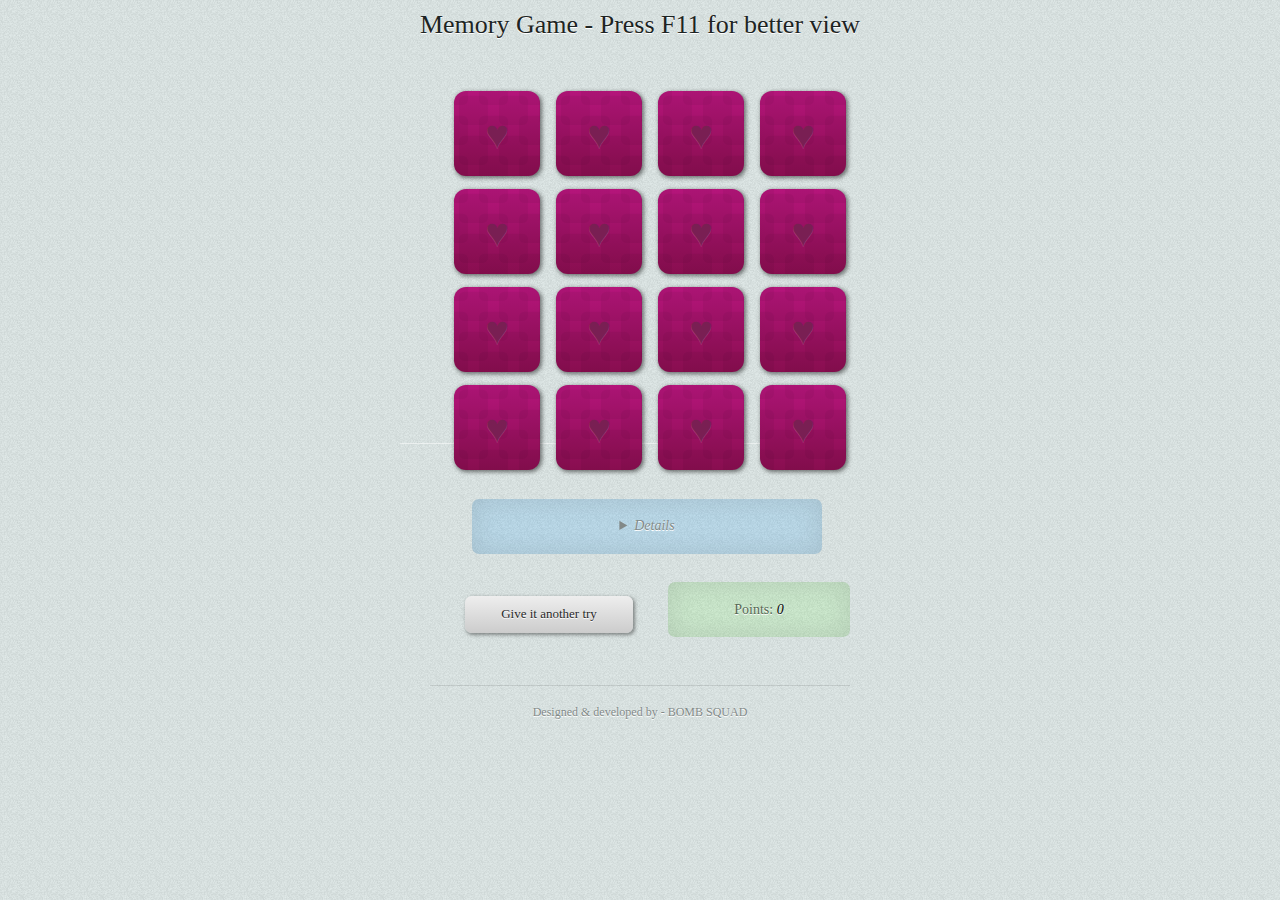
<file: Memory Game/index.html>
<!DOCTYPE html>
<html lang="en">
<head>
        <title>BOMB SQUAD - HTML5 Memory Game</title>
		<link rel="stylesheet" href="css/css.css" />
		<script type="text/javascript" src="js/jquery-1.4.2.min.js"></script>
		<script type="text/javascript" src="js/main.js"></script>
       <link rel="icon" type="image/ico" href="favicon.ico"/>
	</head>
	<body>
		<header>
			<h1>Memory Game - Press F11 for better view </h1>
		</header>
		<div id="wrapper">
			<section id="table"></section>
			<section id="display">
				<details><h3>&nbsp;</h3></details>
				<p></p>
				<button onclick="reset()">Give it another try</button>
			</section>
			<footer>
				<p>Designed & developed by - BOMB SQUAD</p>
			</footer>
		</div>
	</body>


</html>
</file>
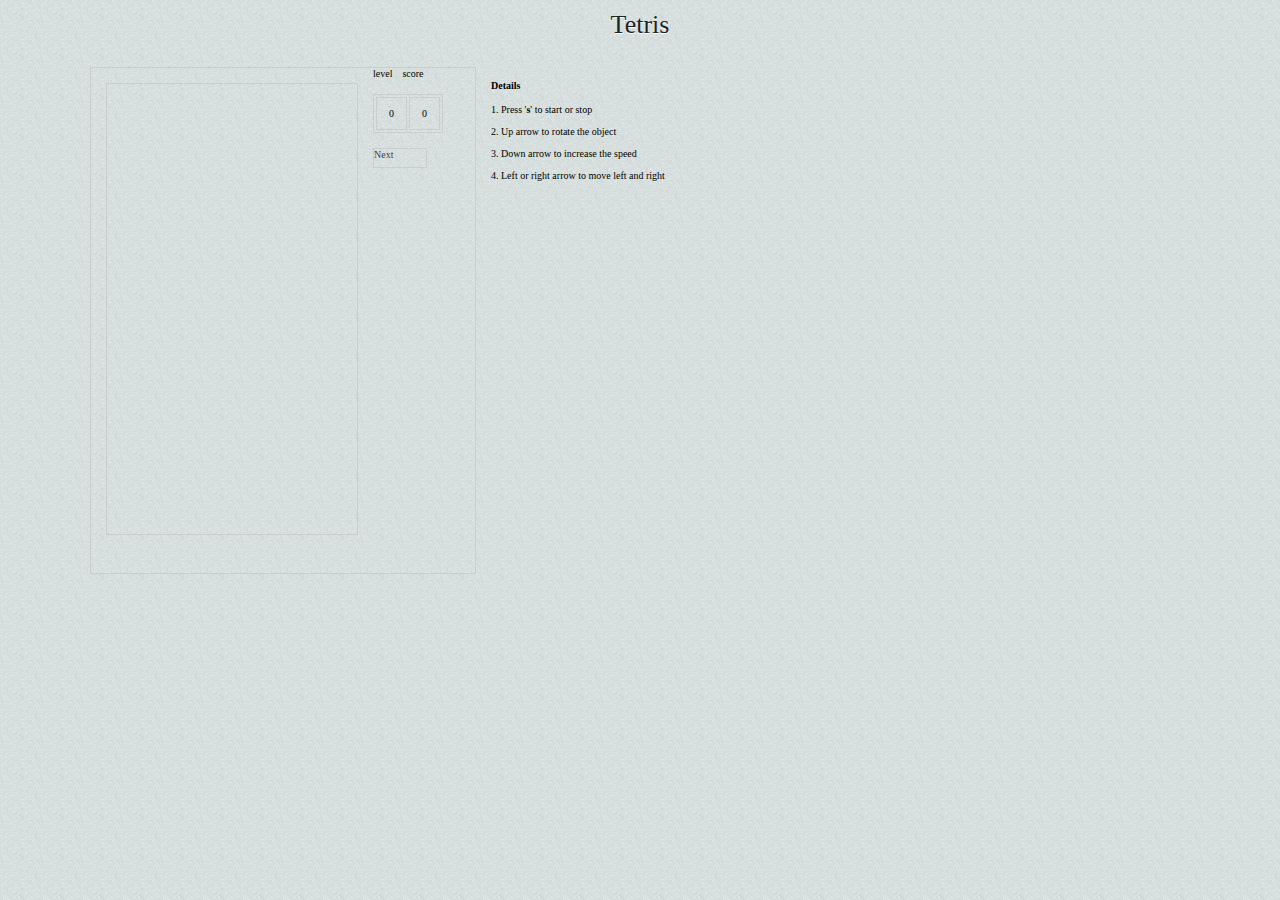
<file: Tetris Game/index.html>
<!DOCTYPE html>
<html>
<head>
    <link rel="stylesheet" href="css/css.css" />
    <title>Canvas Tetris</title>
    <link rel="icon" type="image/ico" href="favicon.ico" />
    <script>
        function init() {
            var fileref = document.createElement("script");
            fileref.setAttribute("type", "text/javascript");
            fileref.setAttribute("src", "tatris.js");
            document.body.appendChild(fileref);
        }
    </script>
</head>
<body onload="init()">
    <h1 style='text-align: center; margin-bottom: 5px; font-family: Georgia;'>
        Tetris</h1>
    <br>
        <div style="border: 1px solid #CCCCCC; height: 505px; margin-left:90px; width: 30%; float:left;">
            <canvas id="game" style="border: 1px solid#ccc; float: left; margin: 15px;"> Your browser does not support the &lt;canvas&gt; element.<br>
    Please use a normal browser. Hint: Safari, Chrome, Firefox. </canvas>
            <!-- <div id ="level"> 0 </div>
  </br>
  score:
  <div id="score"> 0 </div>
  </br>
  Next:-->
            <table id="myTable" style="border: 1px solid#ccc; margin: 15px;">
                <tbody>
                    <tr>
                        <label>
                            level</label>
                        <td id="level" style="border: 1px solid #CCCCCC; padding: 10px 12px;">
                            0
                        </td>
                        &nbsp;&nbsp;
                        <label>
                            score</label><td id="score" style="border: 1px solid #CCCCCC; padding: 10px 12px;">
                                0
                        </td>
                    </tr>
                </tbody>
            </table>
            <div style="border: 1px solid #CCCCCC; float: left; height: 18px; color: #444; width: 52px;">
                Next</div>
            <canvas id="hint" style="margin-top: 12px; width: 32%; height: 11%;"> </canvas>
        </div>
        <div style="float:left; margin-left:15px;">
            <h4>
                Details</h4>
            <p>
        1. Press '<b>s</b>' to start or stop</br>
    </br> 2. Up arrow to rotate the object</br></br> 3. Down arrow to increase the speed</br></br>
    4. Left or right arrow to move left and right</br></br> </p> </div>
</body>
</html>
</file>
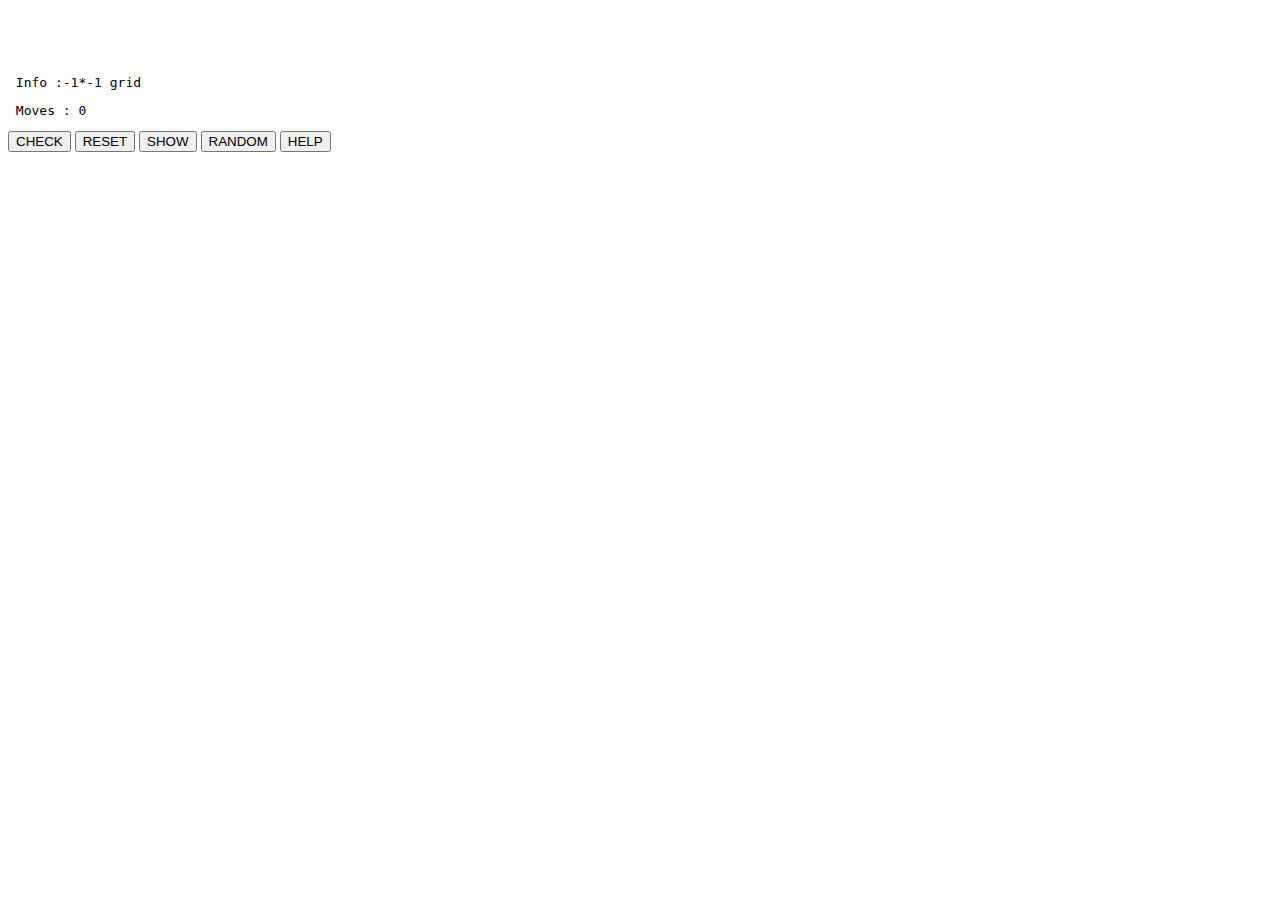
<file: Shady Puzzle Game/static/shadow.html>
<!DOCTYPE HTML>
<html>
<head>
<script src="shady.js"></script>
</head>
<body onload="drawCanvas();">
	<canvas id="canvas_cube" ></canvas>
	<div><div id="canvasHeading">
	</div>
	<div>
		<div id="number_moves">
		</div>
		<input type="button" onclick="checkSolution()" value="CHECK"/>
		<input type="button" onclick="drawCanvas()" value="RESET"/>
		<input type="button" onclick="showSolution()" value="SHOW"/>
		<input type="button" onclick="getRandom()" value="RANDOM"/>
		<input type="button" onclick="getHelp()"value="HELP"/>
	</div>
</body>
</html>
</file>
<file: Memory Game/css/css.css>
body, td, th, h1, h2, h3, h4, h5, h6, input, textarea, select, button {
	font-size:62.5%;
	font-family: "Palatino Linotype","Book Antiqua",Palatino,Georgia,serif;
	color: #828988;
}
td, th, h1, h2, h3, h4, h5, h6, input, textarea, select {
	font-size:1em;
}
body,html{
	margin: 0;
	padding: 0;
	background: url(back.jpg) #dee6e5;
}
p,h3,h1 {
	margin: 0;
	padding: 0;
}
a {
	color: #6d7c7a;
}
a:hover {
	color: #000;
	text-decoration: none;
}
#wrapper {
	width: 42em;
	margin:0 auto;
}
h1 {
	text-shadow: #fff 0 1px 0;
	text-align: center;
	width: 100%;
	padding: 0.4em 0;
	font-size: 2.6em;
	color: #1d2423;
	font-weight: normal;
}
h1 em {
	color: #434d4c;
	font-size: 0.8em;
}
#display {
	width: 100%;
	float: left;
	text-align: center;
}
#table {
	width: 100%;
	float: left;
	margin: 0 0 1.4em -3em;
	-moz-border-radius: 2em;  
	-moz-box-shadow: 0 0.1em 0  rgba(255,255,255,0.5);
	-webkit-box-shadow: 0 0.1em 0  rgba(255,255,255,0.5);
}
#table div {
	float: left;
	width: 8.8em;
	margin: 0 0 0 1.4em;
	height: 9.8em;
	position: relative;
}
#table figure {
	font-size: 4em;
	width: 2.15em;
	height: 87%;
	text-align: center;
	position: absolute;
	background: url(card.png) #b5157b;
	filter: progid:DXImageTransform.Microsoft.gradient(startColorstr='#b5157b', endColorstr='#880e4f');
	background-image:url(card.png), -webkit-gradient(linear, left top, left bottom, from(#b5157b), to(#880e4f));
	background-image:url(card.png), -moz-linear-gradient(top,  #b5157b,  #880e4f);
	box-shadow: 0.03em 0.03em 0.1em rgba(0,0,0,0.5);
	-moz-box-shadow: 0.03em 0.03em 0.1em rgba(0,0,0,0.5);
	-webkit-box-shadow: 0.03em 0.03em 0.1em rgba(0,0,0,0.5);
	-moz-border-radius: 0.3em;  
   	border-radius: 0.3em;  
    -webkit-border-radius: 0.3em;    
	overflow: hidden;
	white-space: nowrap;
	color: #791f53;
	text-shadow: rgba(255,255,255,0.2) 0 1px 0;
}
figure p {
	margin: 0;
	line-height:1.2em;
	padding: 0.5em 0;
}
#table figure.open,#table figure.done {
	background: #78bddd;
	color: rgba(0,0,0,0.15);
}
#table figure.done {
	background: url(card.png) #b2b6b6;
	filter: progid:DXImageTransform.Microsoft.gradient(startColorstr='#b2b6b6', endColorstr='#868d8c');
	background-image:url(card.png),-webkit-gradient(linear, left top, left bottom, from(#b2b6b6), to(#868d8c));
	background-image:url(card.png),-moz-linear-gradient(top,  #b2b6b6,  #868d8c);
}
#table figure.open p,#table figure.done p{
	color: #292929;
	text-shadow: rgba(255,255,255,0.8) 0 1px 0;
	padding: 3em 0;
	font: 0.29em Monaco,"Courier New", Courier, mono;
}
#table figure.done p {
	color: #dfe3e2;
	text-shadow: rgba(0,0,0,0.3) 0 -1px 0;
}
#table .header figure.open { background-color:#989ae5; }
#table .section figure.open { background-color:#c198ff; }
#table .footer figure.open { background-color:#e792ff; }
#table .figure figure.open { background-color:#ff97d4; }
#table .canvas figure.open { background-color:#ffa2a2; }
#table .video figure.open { background-color:#ffdd95; }
#table .audio figure.open { background-color:#bbe8a3; }
footer {
	border-top: 0.1em solid rgba(0,0,0,0.1);
	font-size: 1.2em;
	line-height: 1.4em;
	float: left;
	clear: both;
	width: 100%;
	padding: 1.5em 0;
	text-align: center;
	margin: 4em 0;
	text-shadow: #fff 0 1px 0;
}
footer p{
	margin: 0 0 0.8em;
}
#display p {
	width: 40%;
	float: right;
	background: rgba(54,255,0,0.1);
	color: #566754;
	margin: -1em 0 0 0;
	border-color: #fffeff;
}
#display p em {
	color: #000;
}
details p{
	margin: 0;
}
details {
	width: 80%;
	background: rgba(0,148,255,0.15);
	display: block;
	font-style: italic;
	margin:3em;
}
details, #display p, button {
	padding: 1.4em 0.5em;
	font-size: 1.4em;
	-moz-border-radius: 0.5em;  
   	border-radius: 0.5em;  
    -webkit-border-radius: 0.5em;
	box-shadow:inset 0 0 2em rgba(0,0,0,0.1);
	-moz-box-shadow:inset 0 0 2em rgba(0,0,0,0.1);
	-webkit-box-shadow:inset 0 0 2em rgba(0,0,0,0.1);
	text-shadow: #fff 0 1px 0;
}
details h3 strong {
	color: #2c312c;
	font: 0.8em Monaco,"Courier New", Courier, mono;
}
details h3 {
	color: #4f6069;
}
button:active {
	color: #fff;
	text-shadow: #000 0 -1px 0;
	background: #696969;
	box-shadow:inset 0.1em 0.1em 0.3em rgba(0,0,0,0.4);
	-moz-box-shadow:inset 0.1em 0.1em 0.3em rgba(0,0,0,0.4);
	-webkit-box-shadow:inset 0.1em 0.1em 0.3em rgba(0,0,0,0.4);
}
button {
	color: #282828;
	width: 40%;
	/*float: left;*/
	/*clear: both;*/
	font-size: 1.3em;
	padding: 0.8em 0;
	/*margin: 1em 0 0 20%;*/
	background-color: rgba(249,186,27,0.15);
	border: none;
	background: -webkit-gradient(linear, 0% 0%, 0% 100%, from(#eee), to(#ccc));
	background: -moz-linear-gradient(top, #eee, #ccc);  
    box-shadow: 0.1em 0.1em 0.3em rgba(0,0,0,0.4);
	-moz-box-shadow: 0.1em 0.1em 0.3em rgba(0,0,0,0.4);
	-webkit-box-shadow: 0.1em 0.1em 0.3em rgba(0,0,0,0.4);
}
</file>
<file: Tetris Game/css/css.css>
body, td, th, h1, h2, h3, h4, h5, h6, input, textarea, select, button {
	font-size:62.5%;
	font-family: "Palatino Linotype","Book Antiqua",Palatino,Georgia,serif;
	/*color: #828988;*/
}
td, th, h1, h2, h3, h4, h5, h6, input, textarea, select {
	font-size:1em;
}
body,html{
	margin: 0;
	padding: 0;
	background: url(back.jpg) #dee6e5;
}
p,h3,h1 {
	margin: 0;
	padding: 0;
}
a {
	color: #6d7c7a;
}
a:hover {
	color: #000;
	text-decoration: none;
}
#wrapper {
	width: 42em;
	margin:0 auto;
}
h1 {
	text-shadow: #fff 0 1px 0;
	text-align: center;
	width: 100%;
	padding: 0.4em 0;
	font-size: 2.6em;
	color: #1d2423;
	font-weight: normal;
}
h1 em {
	color: #434d4c;
	font-size: 0.8em;
}
#display {
	width: 100%;
	float: left;
	text-align: center;
}
#table {
	width: 100%;
	float: left;
	margin: 0 0 1.4em -3em;
	-moz-border-radius: 2em;  
	-moz-box-shadow: 0 0.1em 0  rgba(255,255,255,0.5);
	-webkit-box-shadow: 0 0.1em 0  rgba(255,255,255,0.5);
}
#table div {
	float: left;
	width: 8.8em;
	margin: 0 0 0 1.4em;
	height: 9.8em;
	position: relative;
}
#table figure {
	font-size: 4em;
	width: 2.15em;
	height: 87%;
	text-align: center;
	position: absolute;
	background: url(card.png) #b5157b;
	filter: progid:DXImageTransform.Microsoft.gradient(startColorstr='#b5157b', endColorstr='#880e4f');
	background-image:url(card.png), -webkit-gradient(linear, left top, left bottom, from(#b5157b), to(#880e4f));
	background-image:url(card.png), -moz-linear-gradient(top,  #b5157b,  #880e4f);
	box-shadow: 0.03em 0.03em 0.1em rgba(0,0,0,0.5);
	-moz-box-shadow: 0.03em 0.03em 0.1em rgba(0,0,0,0.5);
	-webkit-box-shadow: 0.03em 0.03em 0.1em rgba(0,0,0,0.5);
	-moz-border-radius: 0.3em;  
   	border-radius: 0.3em;  
    -webkit-border-radius: 0.3em;    
	overflow: hidden;
	white-space: nowrap;
	color: #791f53;
	text-shadow: rgba(255,255,255,0.2) 0 1px 0;
}
figure p {
	margin: 0;
	line-height:1.2em;
	padding: 0.5em 0;
}
#table figure.open,#table figure.done {
	background: #78bddd;
	color: rgba(0,0,0,0.15);
}
#table figure.done {
	background: url(card.png) #b2b6b6;
	filter: progid:DXImageTransform.Microsoft.gradient(startColorstr='#b2b6b6', endColorstr='#868d8c');
	background-image:url(card.png),-webkit-gradient(linear, left top, left bottom, from(#b2b6b6), to(#868d8c));
	background-image:url(card.png),-moz-linear-gradient(top,  #b2b6b6,  #868d8c);
}
#table figure.open p,#table figure.done p{
	color: #292929;
	text-shadow: rgba(255,255,255,0.8) 0 1px 0;
	padding: 3em 0;
	font: 0.29em Monaco,"Courier New", Courier, mono;
}
#table figure.done p {
	color: #dfe3e2;
	text-shadow: rgba(0,0,0,0.3) 0 -1px 0;
}
#table .header figure.open { background-color:#989ae5; }
#table .section figure.open { background-color:#c198ff; }
#table .footer figure.open { background-color:#e792ff; }
#table .figure figure.open { background-color:#ff97d4; }
#table .canvas figure.open { background-color:#ffa2a2; }
#table .video figure.open { background-color:#ffdd95; }
#table .audio figure.open { background-color:#bbe8a3; }
footer {
	border-top: 0.1em solid rgba(0,0,0,0.1);
	font-size: 1.2em;
	line-height: 1.4em;
	float: left;
	clear: both;
	width: 100%;
	padding: 1.5em 0;
	text-align: center;
	margin: 4em 0;
	text-shadow: #fff 0 1px 0;
}
footer p{
	margin: 0 0 0.8em;
}
#display p {
	width: 40%;
	float: right;
	background: rgba(54,255,0,0.1);
	color: #566754;
	margin: -1em 0 0 0;
	border-color: #fffeff;
}
#display p em {
	color: #000;
}
details p{
	margin: 0;
}
details {
	width: 80%;
	background: rgba(0,148,255,0.15);
	display: block;
	font-style: italic;
	margin:3em;
}
details, #display p, button {
	padding: 1.4em 0.5em;
	font-size: 1.4em;
	-moz-border-radius: 0.5em;  
   	border-radius: 0.5em;  
    -webkit-border-radius: 0.5em;
	box-shadow:inset 0 0 2em rgba(0,0,0,0.1);
	-moz-box-shadow:inset 0 0 2em rgba(0,0,0,0.1);
	-webkit-box-shadow:inset 0 0 2em rgba(0,0,0,0.1);
	text-shadow: #fff 0 1px 0;
}
details h3 strong {
	color: #2c312c;
	font: 0.8em Monaco,"Courier New", Courier, mono;
}
details h3 {
	color: #4f6069;
}
button:active {
	color: #fff;
	text-shadow: #000 0 -1px 0;
	background: #696969;
	box-shadow:inset 0.1em 0.1em 0.3em rgba(0,0,0,0.4);
	-moz-box-shadow:inset 0.1em 0.1em 0.3em rgba(0,0,0,0.4);
	-webkit-box-shadow:inset 0.1em 0.1em 0.3em rgba(0,0,0,0.4);
}
button {
	color: #282828;
	width: 40%;
	/*float: left;*/
	/*clear: both;*/
	font-size: 1.3em;
	padding: 0.8em 0;
	/*margin: 1em 0 0 20%;*/
	background-color: rgba(249,186,27,0.15);
	border: none;
	background: -webkit-gradient(linear, 0% 0%, 0% 100%, from(#eee), to(#ccc));
	background: -moz-linear-gradient(top, #eee, #ccc);  
    box-shadow: 0.1em 0.1em 0.3em rgba(0,0,0,0.4);
	-moz-box-shadow: 0.1em 0.1em 0.3em rgba(0,0,0,0.4);
	-webkit-box-shadow: 0.1em 0.1em 0.3em rgba(0,0,0,0.4);
}
</file>
